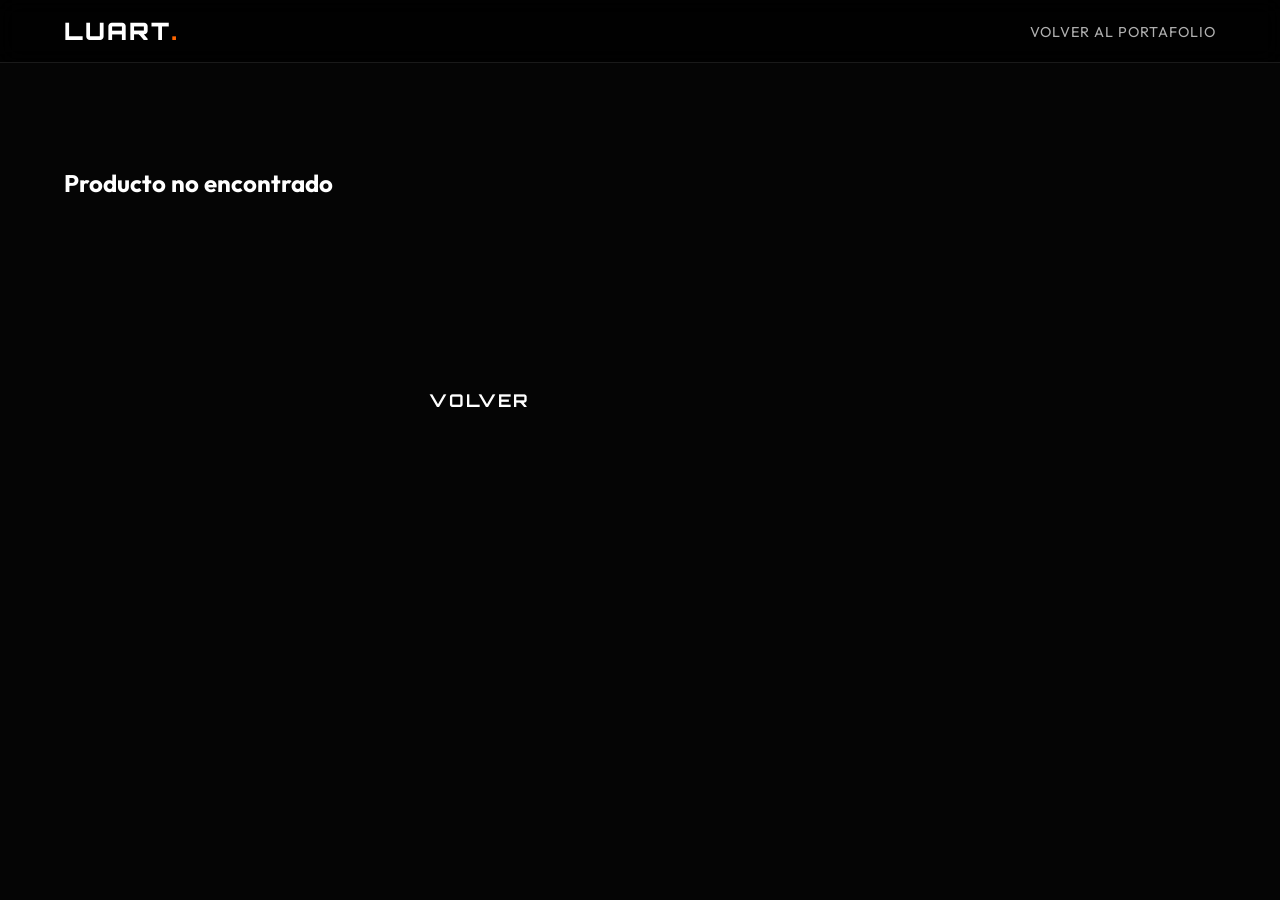
<file: product_backup.html>
<!DOCTYPE html>
<html lang="es">

<head>
    <meta charset="UTF-8">
    <meta name="viewport" content="width=device-width, initial-scale=1.0">
    <title>Detalle de Proyecto | LUART</title>
    <link rel="preconnect" href="https://fonts.googleapis.com">
    <link rel="preconnect" href="https://fonts.gstatic.com" crossorigin>
    <link
        href="https://fonts.googleapis.com/css2?family=Orbitron:wght@400;700;900&family=Outfit:wght@300;400;600&display=swap"
        rel="stylesheet">
    <link rel="stylesheet" href="style.css">
    <link rel="stylesheet" href="https://cdnjs.cloudflare.com/ajax/libs/font-awesome/6.4.0/css/all.min.css">
</head>

<body>
    <div class="noise-overlay"></div>
    <div class="cursor-glow"></div>

    <nav class="glass-nav">
        <div class="logo">LUART<span class="dot">.</span></div>
        <ul class="nav-links">
            <li><a href="index.html">Volver al Portafolio</a></li>
        </ul>
    </nav>

    <div class="product-container">
        <div class="product-gallery">
            <img id="main-img" class="main-image" src="" alt="Imagen Principal">
            <div id="thumb-grid" class="thumbnails">
                <!-- Thumbs injected here -->
            </div>
        </div>

        <div class="product-info">
            <a href="index.html#gallery" class="back-link"><i class="fas fa-arrow-left"></i> Volver a la galería</a>

            <h1 id="prod-title">Cargando...</h1>
            <span id="prod-author" class="author-tag">...</span>

            <p id="prod-desc" class="description">...</p>

            <div class="price-block">
                <span id="prod-price" class="price">...</span>
                <a href="index.html#contact" class="btn primary full-width">Solicitar Presupuesto</a>
            </div>
        </div>
    </div>

    <script src="gallery-data.js"></script>
    <script>
        // Mouse follower effect (consistent with main site)
        document.addEventListener('mousemove', (e) => {
            const cursor = document.querySelector('.cursor-glow');
            if (cursor) {
                cursor.style.left = e.clientX + 'px';
                cursor.style.top = e.clientY + 'px';
                cursor.style.background = `radial-gradient(circle, rgba(255, 102, 0, 0.15) 0%, transparent 70%)`;
            }
        });

        document.addEventListener('DOMContentLoaded', () => {
            // Get ID from URL
            const params = new URLSearchParams(window.location.search);
            const productId = params.get('id');
            const product = galleryData.find(p => p.id === productId);

            if (!product) {
                document.querySelector('.product-container').innerHTML = '<h2>Producto no encontrado</h2><a href="index.html" class="btn primary">Volver</a>';
                return;
            }

            // Populate Data
            document.title = `${product.title} | LUART`;
            document.getElementById('prod-title').innerText = product.title;
            document.getElementById('prod-author').innerText = product.author ? `Diseño por: ${product.author}` : 'Diseño Propio';
            document.getElementById('prod-desc').innerText = product.description;
            document.getElementById('prod-price').innerText = product.price;

            // Gallery Logic
            const mainImg = document.getElementById('main-img');
            const thumbGrid = document.getElementById('thumb-grid');

            if (product.images.length > 0) {
                // Set Main Image (First one)
                mainImg.src = product.images[0];

                // Generate Thumbs
                product.images.forEach((img, index) => {
                    const thumb = document.createElement('img');
                    thumb.src = img;
                    thumb.classList.add('thumb');
                    if (index === 0) thumb.classList.add('active');

                    thumb.addEventListener('click', () => {
                        mainImg.src = img;
                        document.querySelectorAll('.thumb').forEach(t => t.classList.remove('active'));
                        thumb.classList.add('active');
                    });

                    thumbGrid.appendChild(thumb);
                });
            } else {
                mainImg.alt = "No images available";
            }
        });
    </script>
</body>

</html>
</file>
<file: style.css>
:root {
    --bg-dark: #050505;
    --bg-panel: rgba(20, 20, 20, 0.8);
    --primary: #ff6600;
    /* Orange */
    --secondary: #ff9d4d;
    /* Lighter Orange */
    --text-main: #ffffff;
    --text-muted: #b0b0b0;
    --glass-border: rgba(255, 102, 0, 0.2);
    /* Orange tinted border */
    --font-heading: 'Orbitron', '', sans-serif;
    --font-body: 'Outfit', sans-serif;
}

/* Custom Cursor Glow */
/* Custom Cursor - Chroma Drift Style */
.cursor-glow {
    position: fixed;
    width: 4px;
    height: 4px;
    background: transparent;
    /* Invisible Head */
    border-radius: 50%;
    pointer-events: none;
    z-index: 9999;
    top: 0;
    left: 0;
    transform: translate(-50%, -50%);
}

/* Trail Dots (Generated by JS) */
/* Trail Dots (Photon Tail Style - Orange Pure) */
.trail-dot {
    position: fixed;
    width: 4px;
    height: 4px;
    background: var(--neon-orange);
    /* Pure Orange Core */
    border-radius: 50%;
    pointer-events: none;
    z-index: 9998;
    transform: translate(-50%, -50%);
    animation: photonFade 0.5s ease-out forwards;
    filter: blur(1px);
    /* Soften slightly */
    box-shadow: 0 0 8px var(--neon-orange), 0 0 15px var(--neon-orange);
    opacity: 0.9;
}

@keyframes photonFade {
    0% {
        transform: translate(-50%, -50%) scale(1);
        opacity: 0.9;
    }

    100% {
        transform: translate(-50%, -50%) scale(0.2);
        opacity: 0;
    }
}

/* Hover State - Target Lock Tech */
.cursor-glow.hovered {
    width: 50px;
    height: 50px;
    background: transparent;
    /* No white fill */
    border: 1px solid var(--neon-orange);
    /* Reticule ring */
    box-shadow: 0 0 10px rgba(255, 102, 0, 0.3);
    border-radius: 50%;
    mix-blend-mode: normal;
    animation: targetPulse 1.5s infinite;
}

@keyframes targetPulse {
    0% {
        transform: translate(-50%, -50%) scale(1);
        opacity: 0.8;
    }

    50% {
        transform: translate(-50%, -50%) scale(1.1);
        opacity: 1;
        border-color: #fff;
    }

    100% {
        transform: translate(-50%, -50%) scale(1);
        opacity: 0.8;
    }
}

/* Cleaned up unused animations */

* {
    margin: 0;
    padding: 0;
    box-sizing: border-box;
    scroll-behavior: smooth;
    /* selection-background-color: var(--primary);  Deprecated */
}

::selection {
    background: var(--primary);
    color: #000;
}

@media (prefers-reduced-motion: no-preference) {
    html {
        scroll-behavior: smooth;
    }
}

body {
    background-color: var(--bg-dark);
    color: var(--text-main);
    font-family: var(--font-body);
    overflow-x: hidden;
    min-height: 100vh;
    padding-top: 40px;
    /* Reduced padding as requested */
    /* Fix nav overlap globally */
}

/* Button Styling - Modern Minimalist Glow */
.btn {
    display: inline-flex;
    align-items: center;
    gap: 0.8rem;
    padding: 1rem 2rem;
    font-size: 1.1rem;
    font-weight: bold;
    text-decoration: none !important;
    /* No underline */
    text-transform: uppercase;
    letter-spacing: 2px;
    transition: all 0.3s cubic-bezier(0.4, 0, 0.2, 1);
    position: relative;
    cursor: pointer;
    font-family: var(--font-heading);
    background: transparent;
    border: none !important;
    /* No borders */
}

.btn.primary {
    color: #fff !important;
    /* White Text */
}

.btn.primary:hover {
    color: var(--primary) !important;
    /* Turns Neon Orange */
    text-shadow: 0 0 15px var(--primary), 0 0 30px var(--primary);
    /* Glow Effect */
    transform: scale(1.05);
    /* Subtle scale up */
    background: transparent !important;
    box-shadow: none;
    border: none !important;
}

.btn.secondary {
    color: #fff !important;
    /* White Text */
    opacity: 0.7;
}

.btn.secondary:hover {
    opacity: 1;
    color: var(--primary) !important;
    text-shadow: 0 0 15px var(--primary);
    transform: scale(1.05);
    background: transparent;
    border: none;
}

/* Navigation */
.glass-nav {
    display: flex;
    justify-content: space-between;
    align-items: center;
    padding: 1rem 5%;
    position: fixed;
    top: 0;
    left: 0;
    width: 100%;
    z-index: 1000;
    background: rgba(0, 0, 0, 0.8);
    backdrop-filter: blur(10px);
    border-bottom: 1px solid rgba(255, 255, 255, 0.1);
}

.logo {
    font-family: var(--font-heading);
    font-size: 1.5rem;
    font-weight: 900;
    letter-spacing: 2px;
    color: #fff;
}

.dot {
    color: var(--primary);
}

.nav-links {
    display: flex;
    gap: 2rem;
    list-style: none;
}

.nav-links a {
    text-decoration: none;
    color: var(--text-muted);
    font-size: 0.9rem;
    text-transform: uppercase;
    letter-spacing: 1px;
    transition: color 0.3s;
}

.nav-links a:hover {
    color: var(--primary);
}

.mobile-menu-btn {
    display: none;
    /* Hidden on desktop */
    font-size: 1.5rem;
    color: #fff;
    cursor: pointer;
}

/* ... continuing with placeholders ... */

/* Placeholders */
.placeholder-gradient-1 {
    background: linear-gradient(45deg, #111, #333);
}

.placeholder-gradient-2 {
    background: linear-gradient(45deg, #331500, #662b00);
}

/* Deep Orange */
.placeholder-gradient-3 {
    background: linear-gradient(45deg, #1a0b00, #331600);
}

/* Dark Brown */


.card-overlay {
    position: absolute;
    bottom: 0;
    left: 0;
    width: 100%;
    padding: 1.5rem;
    background: linear-gradient(to top, rgba(0, 0, 0, 0.9), transparent);
    transform: translateY(100%);
    transition: transform 0.3s;
}

.gallery-item:hover .card-overlay {
    transform: translateY(0);
}

.card-overlay h3 {
    margin-bottom: 0.5rem;
    color: var(--text-main);
}

.card-overlay p {
    color: var(--primary);
    font-size: 0.9rem;
}

/* Services */
/* Services Section */
.services-section {
    position: relative;
    padding: 0 10%;
    /* Remove huge padding to center properly */
    margin-bottom: 5rem;
    overflow: hidden;
    min-height: 100vh;
    /* Full Height */
    display: flex;
    flex-direction: column;
    justify-content: center;
    /* Center content vertically */
}

.video-bg-container {
    position: absolute;
    top: 0;
    left: 0;
    width: 100%;
    height: 100%;
    z-index: 0;
}

.video-bg {
    width: 100%;
    height: 100%;
    object-fit: cover;
}

.video-overlay {
    position: absolute;
    top: 0;
    left: 0;
    width: 100%;
    height: 100%;
    background: rgba(0, 0, 0, 0.7);
    /* Darken video for text readability */
    z-index: 1;
}

.services-grid,
.section-title {
    position: relative;
    z-index: 2;
    /* Bring content above video */
}

.services-grid {
    display: grid;
    grid-template-columns: repeat(auto-fit, minmax(300px, 1fr));
    gap: 2rem;
    margin-top: 3rem;
}

.service-card {
    background: rgba(255, 255, 255, 0.03);
    border: 1px solid rgba(255, 255, 255, 0.05);
    padding: 2rem;
    border-radius: 10px;
    transition: all 0.3s ease;
    position: relative;
    overflow: hidden;
}

.service-card:hover {
    transform: translateY(-10px);
    background: rgba(255, 255, 255, 0.05);
    border-color: var(--primary);
    box-shadow: 0 10px 30px rgba(0, 0, 0, 0.5);
}

.service-icon {
    font-size: 2.5rem;
    color: var(--primary);
    margin-bottom: 1.5rem;
}

.tech-specs {
    list-style: none;
    padding: 0;
    margin-top: 1.5rem;
    border-top: 1px solid rgba(255, 255, 255, 0.1);
    padding-top: 1rem;
}

.tech-specs li {
    font-size: 0.9rem;
    color: var(--text-muted);
    margin-bottom: 0.5rem;
}

.tech-specs li::before {
    content: ">";
    color: var(--primary);
    margin-right: 0.5rem;
}

/* Contact */
.contact-section {
    padding-bottom: 5rem;
    /* Space between form and footer */
}

.contact-container {
    max-width: 600px;
    margin: 0 auto;
    padding: 3rem;
    background: rgba(255, 255, 255, 0.03);
    border: 1px solid var(--glass-border);
    backdrop-filter: blur(20px);
    border-radius: 20px;
    /* User Requested Enhancement: Glow Animation */
    box-shadow: 0 0 20px rgba(0, 0, 0, 0.5);
    animation: contactGlow 4s infinite alternate;
}

@keyframes contactGlow {
    from {
        box-shadow: 0 5px 20px rgba(0, 0, 0, 0.8), 0 0 0 transparent;
        border-color: var(--glass-border);
    }

    to {
        box-shadow: 0 10px 40px rgba(0, 0, 0, 0.9), 0 0 20px rgba(255, 102, 0, 0.2);
        border-color: var(--primary);
    }
}

.contact-container h2 {
    text-align: center;
    margin-bottom: 2rem;
    font-family: var(--font-heading);
    color: #fff;
}

/* Ensure Button Styling */
.contact-container button[type="submit"] {
    margin-top: 1rem;
    cursor: pointer;
    font-family: var(--font-heading);
    letter-spacing: 1px;
}

.contact-container h2 {
    text-align: center;
    margin-bottom: 2rem;
}

.input-group {
    position: relative;
    margin-bottom: 2rem;
}

.input-group input,
.input-group textarea {
    width: 100%;
    padding: 10px 0;
    font-size: 1rem;
    color: #fff;
    border: none;
    border-bottom: 2px solid var(--glass-border);
    outline: none;
    background: transparent;
    transition: border-color 0.3s;
    font-family: var(--font-body);
}

/* Gallery */
.gallery-section {
    padding: 6rem 5% 4rem;
    /* More top padding for nav */
    min-height: 100vh;
    background: radial-gradient(circle at center, #111 0%, #050505 100%);
}

.filter-main {
    display: flex;
    justify-content: center;
    gap: 1rem;
    margin-bottom: 2rem;
    flex-wrap: wrap;
    z-index: 10;
    position: relative;
}

.filter-sub {
    display: flex;
    justify-content: center;
    gap: 0.8rem;
    margin-bottom: 3rem;
    flex-wrap: wrap;
    min-height: 40px;
    /* Prevent layout jump */
}

/* Main Buttons */
.filter-btn {
    padding: 0.8rem 2rem;
    border: 1px solid var(--glass-border);
    background: rgba(20, 20, 20, 0.6);
    backdrop-filter: blur(10px);
    color: var(--text-main);
    cursor: pointer;
    border-radius: 5px;
    /* More techy, less round */
    font-family: var(--font-heading);
    transition: all 0.3s cubic-bezier(0.4, 0, 0.2, 1);
    text-transform: uppercase;
    font-size: 0.8rem;
    letter-spacing: 2px;
    clip-path: polygon(10px 0, 100% 0, 100% calc(100% - 10px), calc(100% - 10px) 100%, 0 100%, 0 10px);
    /* Sci-fi Shape */
}

.filter-btn:hover,
.filter-btn.active {
    background: var(--primary);
    border-color: var(--primary);
    color: #000;
    box-shadow: 0 0 20px rgba(255, 102, 0, 0.3);
}

/* Sub-filter Pills */
.filter-pill {
    padding: 0.4rem 1.2rem;
    border: 1px solid rgba(255, 255, 255, 0.1);
    background: transparent;
    color: var(--text-muted);
    cursor: pointer;
    border-radius: 20px;
    font-family: var(--font-body);
    font-size: 0.85rem;
    transition: all 0.3s ease;
}

.filter-pill:hover,
.filter-pill.active {
    color: var(--primary);
    border-color: var(--primary);
    background: rgba(255, 102, 0, 0.1);
}

.gallery-grid {
    display: grid;
    grid-template-columns: repeat(auto-fill, minmax(280px, 1fr));
    gap: 2rem;
    padding: 1rem;
}

/* Card Styling */
/* Card Styling */
.gallery-item {
    position: relative;
    height: 350px;
    /* Fixed height for consistency */
    border-radius: 0;
    overflow: hidden;
    cursor: pointer;
    border: 1px solid rgba(255, 255, 255, 0.05);
    background: #000;
}

.gallery-item .card-content,
.gallery-item .card-image {
    width: 100%;
    height: 100%;
}

.gallery-item img {
    transition: transform 0.5s cubic-bezier(0.4, 0, 0.2, 1);
    width: 100%;
    height: 100%;
    object-fit: cover;
    object-position: center !important;
    /* Forced centering */
    display: block;
}

.gallery-item:hover img {
    transform: scale(1.1);
}

.gallery-item:hover {
    border-color: var(--primary);
    box-shadow: 0 5px 25px rgba(255, 102, 0, 0.15);
}

/* Overlay */
.card-overlay {
    background: linear-gradient(0deg, rgba(0, 0, 0, 0.95) 0%, rgba(0, 0, 0, 0.6) 60%, transparent 100%);
    padding: 2rem 1.5rem 1.5rem;
    transform: translateY(100%);
    /* Start hidden */
    transition: transform 0.4s cubic-bezier(0.19, 1, 0.22, 1);
}

.gallery-item:hover .card-overlay {
    transform: translateY(0);
}

/* Author Badge */
.author-badge {
    display: inline-block;
    margin-top: 0.5rem;
    padding: 0.3rem 0.8rem;
    background: rgba(0, 0, 0, 0.7);
    border: 1px solid var(--primary);
    border-radius: 15px;
    color: var(--text-main);
    font-size: 0.8rem;
    display: flex;
    align-items: center;
    gap: 0.5rem;
    width: fit-content;
}

.author-badge i {
    color: var(--primary);
}

.input-group textarea {
    height: 100px;
    resize: none;
}

.input-group label {
    position: absolute;
    top: 10px;
    left: 0;
    font-size: 1rem;
    color: var(--text-muted);
    pointer-events: none;
    transition: all 0.3s;
}

.input-group input:focus~label,
.input-group input:valid~label,
.input-group textarea:focus~label,
.input-group textarea:valid~label {
    top: -20px;
    font-size: 0.8rem;
    color: var(--primary);
}

.input-group input:focus,
.input-group textarea:focus {
    border-bottom-color: var(--primary);
}

.full-width {
    width: 100%;
}

/* Footer */
footer {
    padding: 3rem 5%;
    border-top: 1px solid var(--glass-border);
    background: #000;
}

.footer-content {
    display: flex;
    justify-content: space-between;
    align-items: center;
}

.socials {
    display: flex;
    gap: 1.5rem;
}

.socials a {
    color: #fff;
    font-size: 1.2rem;
    transition: color 0.3s;
}

.socials a:hover {
    color: var(--secondary);
}

/* Modal Styling */
.modal {
    display: none;
    position: fixed;
    z-index: 1000;
    left: 0;
    top: 0;
    width: 100%;
    height: 100%;
    overflow: auto;
    background-color: rgba(0, 0, 0, 0.9);
    backdrop-filter: blur(10px);
}

.modal-content {
    background: #111;
    margin: 5% auto;
    padding: 0;
    border: 1px solid var(--primary);
    width: 90%;
    max-width: 1000px;
    border-radius: 10px;
    position: relative;
    box-shadow: 0 0 50px rgba(255, 102, 0, 0.2);
    animation: modalSlide 0.4s ease;
}

@keyframes modalSlide {
    from {
        transform: translateY(50px);
        opacity: 0;
    }

    to {
        transform: translateY(0);
        opacity: 1;
    }
}

.close-modal {
    color: #fff;
    position: absolute;
    top: 15px;
    right: 25px;
    font-size: 35px;
    font-weight: bold;
    cursor: pointer;
    z-index: 10;
    transition: color 0.3s;
}

.close-modal:hover {
    color: var(--primary);
}

.modal-body {
    display: flex;
    flex-wrap: wrap;
}

.modal-gallery {
    flex: 2;
    min-width: 300px;
    background: #000;
}

#modal-main-img {
    width: 100%;
    height: 500px;
    object-fit: contain;
    display: block;
}

.modal-thumbnails {
    display: flex;
    gap: 10px;
    padding: 10px;
    overflow-x: auto;
    background: #0a0a0a;
}

.modal-thumb {
    width: 80px;
    height: 60px;
    object-fit: cover;
    cursor: pointer;
    opacity: 0.6;
    border: 1px solid transparent;
    transition: all 0.3s;
}

.modal-thumb:hover,
.modal-thumb.active {
    opacity: 1;
    border-color: var(--primary);
}

.modal-info {
    flex: 1;
    padding: 2rem;
    min-width: 300px;
    display: flex;
    flex-direction: column;
}

.modal-badge-cat {
    text-transform: uppercase;
    color: var(--primary);
    font-size: 0.8rem;
    letter-spacing: 1px;
    margin-bottom: 0.5rem;
}

.modal-info h2 {
    font-family: var(--font-heading);
    margin-bottom: 0.5rem;
    font-size: 2rem;
}

.modal-text-muted {
    color: var(--text-muted);
    font-size: 0.9rem;
    margin-bottom: 1.5rem;
    border-bottom: 1px solid rgba(255, 255, 255, 0.1);
    padding-bottom: 1rem;
}

#modal-desc {
    line-height: 1.6;
    margin-bottom: 2rem;
    flex-grow: 1;
}

.modal-footer {
    display: flex;
    justify-content: space-between;
    align-items: center;
    margin-top: auto;
}

.price-tag {
    font-size: 1.5rem;
    font-weight: bold;
    color: #fff;
}

/* Mobile Adjustments */
@media (max-width: 768px) {
    .modal-body {
        flex-direction: column;
    }

    #modal-main-img {
        height: 300px;
    }

    .hero-section {
        flex-direction: column-reverse;
        text-align: center;
        gap: 3rem;
        padding-top: 2rem;
    }

    .modal-content {
        margin: 10% auto;
        width: 95%;
    }
}

/* =========================================
   HERO SECTION REDESIGN (CENTERED)
   ========================================= */

.hero-section {
    position: relative;
    min-height: 100vh;
    width: 100%;
    display: flex;
    flex-direction: column;
    justify-content: center;
    align-items: center;
    text-align: center;
    padding: 0 5%;
    overflow: hidden;
}

.hero-content {
    position: relative;
    z-index: 2;
    display: flex;
    flex-direction: column;
    align-items: center;
    /* Center Items */
    justify-content: center;
    max-width: 900px;
    width: 100%;
    margin-top: 0;
    padding-top: 0;
    text-align: center;
    /* Force center text */
}

.glitch {
    font-family: var(--font-heading);
    font-size: clamp(3rem, 8vw, 6rem);
    /* Responsive giant text */
    font-weight: 900;
    line-height: 1.1;
    color: #fff;
    text-transform: uppercase;
    text-shadow: 0 0 30px rgba(255, 102, 0, 0.4);
    margin-bottom: 0.5rem;
    display: inline-block;
}

.subtitle {
    font-family: var(--font-heading);
    font-size: clamp(1rem, 3vw, 1.8rem);
    color: var(--secondary);
    letter-spacing: 4px;
    margin-bottom: 2rem;
    text-transform: uppercase;
}

.hero-content p {
    font-size: 1.2rem;
    color: var(--text-muted);
    max-width: 600px;
    margin-bottom: 3rem;
    line-height: 1.6;
}

.cta-group {
    display: flex;
    gap: 1.5rem;
    justify-content: center;
    width: 100%;
}

/* Hide Stats for cleaner look */
.hero-stats {
    display: none;
}

/* Center visual background */
.hero-visual {
    position: absolute;
    top: 50%;
    left: 50%;
    transform: translate(-50%, -50%);
    width: 100%;
    height: 100%;
    z-index: 1;
    opacity: 0.5;
    pointer-events: none;
}

.product-container {
    padding: 8rem 5%;
    display: flex;
    gap: 4rem;
    min-height: 80vh;
    max-width: 1400px;
    margin: 0 auto;
    position: relative;
    z-index: 2;
}

.product-gallery {
    flex: 1.5;
}

.main-image {
    width: 100%;
    height: 500px;
    object-fit: contain;
    background: rgba(0, 0, 0, 0.5);
    border-radius: 10px;
    border: 1px solid var(--glass-border);
    margin-bottom: 1rem;
    box-shadow: 0 0 30px rgba(0, 0, 0, 0.5);
}

.thumbnails {
    display: grid;
    grid-template-columns: repeat(auto-fill, minmax(80px, 1fr));
    gap: 1rem;
}

.thumb {
    width: 100%;
    height: 80px;
    object-fit: cover;
    border-radius: 5px;
    cursor: pointer;
    border: 2px solid transparent;
    transition: all 0.3s;
    background: #222;
}

.thumb.active,
.thumb:hover {
    border-color: var(--primary);
    box-shadow: 0 0 10px var(--primary);
}

.product-info {
    flex: 1;
    background: rgba(255, 255, 255, 0.02);
    padding: 2rem;
    border-radius: 15px;
    border: 1px solid rgba(255, 255, 255, 0.05);
}

.back-link {
    display: inline-flex;
    align-items: center;
    gap: 0.5rem;
    color: var(--text-muted);
    text-decoration: none;
    margin-bottom: 2rem;
    transition: color 0.3s;
    font-size: 0.9rem;
    text-transform: uppercase;
    letter-spacing: 1px;
}

.back-link:hover {
    color: var(--primary);
}

/* Section Title */
.section-title {
    font-family: var(--font-heading);
    font-size: 2.5rem;
    text-align: center;
    margin: 4rem 0 3rem;
    /* More space top and bottom */
    position: relative;
    z-index: 10;
}

.section-title::after {
    content: '';
    display: block;
    width: 60px;
    height: 3px;
    background: var(--primary);
    margin: 1rem auto 0;
}

.product-info h1 {
    font-family: var(--font-heading);
    font-size: 2.5rem;
    margin-bottom: 0.5rem;
    color: #fff;
    line-height: 1.1;
}

.author-tag {
    display: inline-block;
    margin-bottom: 2rem;
    color: var(--primary);
    border: 1px solid var(--primary);
    padding: 0.4rem 1rem;
    border-radius: 4px;
    /* Techy angular borders */
    font-size: 0.8rem;
    text-transform: uppercase;
    letter-spacing: 1px;
    background: rgba(255, 102, 0, 0.1);
}

.description {
    line-height: 1.8;
    color: var(--text-muted);
    margin-bottom: 3rem;
    font-size: 1.05rem;
}

.price-block {
    background: rgba(0, 0, 0, 0.3);
    padding: 2rem;
    border-radius: 10px;
    border-left: 4px solid var(--primary);
    display: flex;
    flex-direction: column;
    gap: 1rem;
}

.price {
    font-family: var(--font-heading);
    font-size: 2.5rem;
    font-weight: bold;
    color: #fff;
}

/* Modal styles - Keeping for compatibility if needed, but Product Page replaces it */
.modal {
    display: none;
}

/* Responsive Product Page */
@media (max-width: 900px) {
    .product-container {
        flex-direction: column;
        gap: 2rem;
        padding-top: 6rem;
    }

    .main-image {
        height: 350px;
    }
}

/* =========================================
   DISEÑADOR SUPER PRO: NEBULA VOID SYSTEM
   ========================================= */

:root {
    --void-black: #050505;
    --void-deep: #0a0a0a;
    --neon-orange: #ff6600;
    --holo-white: rgba(255, 255, 255, 0.95);
    --glass-surface: rgba(20, 20, 20, 0.6);
    --glass-edge: rgba(255, 255, 255, 0.1);
}

.void-body {
    background-color: var(--void-black);
    overflow-x: hidden;
    cursor: default;
    /* Custom cursor handled by div */
}

/* Nebula Ambient Effects */
.nebula-spot {
    position: fixed;
    border-radius: 50%;
    filter: blur(100px);
    z-index: -1;
    opacity: 0.4;
    animation: nebulaPulse 10s infinite alternate;
}

.spot-1 {
    width: 600px;
    height: 600px;
    background: radial-gradient(circle, rgba(255, 102, 0, 0.15), transparent 70%);
    top: -10%;
    right: -10%;
}

.spot-2 {
    width: 500px;
    height: 500px;
    background: radial-gradient(circle, rgba(100, 100, 255, 0.05), transparent 70%);
    /* Cool contrast */
    bottom: -10%;
    left: -10%;
    animation-delay: 2s;
}

@keyframes nebulaPulse {
    0% {
        transform: scale(1);
        opacity: 0.3;
    }

    100% {
        transform: scale(1.2);
        opacity: 0.5;
    }
}

/* Void Container */
.void-container {
    display: flex;
    min-height: 100vh;
    padding-top: 60px;
    /* Reduced Nav spacing but safe from overlap */
    position: relative;
    z-index: 1;
    max-width: 1400px;
    margin: 0 auto;
    align-items: center;
    /* Center Vertically */
    justify-content: center;
}

/* Visual Sector (Left/Top) */
.visual-sector {
    flex: 1.2;
    display: flex;
    flex-direction: column;
    align-items: center;
    justify-content: center;
    position: relative;
    perspective: 1000px;
    padding: 2rem;
}

.floating-stage {
    position: relative;
    width: 100%;
    /* height: 60vh; Removed fixed height for flexibility */
    display: flex;
    align-items: center;
    justify-content: center;
}

.artifact-visual {
    max-width: 80%;
    max-height: 80%;
    object-fit: contain;
    z-index: 2;
    filter: drop-shadow(0 20px 50px rgba(0, 0, 0, 0.8));
    opacity: 0;
    /* JS handles fade in */
    transform: scale(0.9) translateY(20px);
    transition: all 1s cubic-bezier(0.23, 1, 0.32, 1);
}

.artifact-visual.materialized {
    opacity: 1;
    transform: scale(1) translateY(0);
    animation: floatArtifact 6s ease-in-out infinite;
}

@keyframes floatArtifact {

    0%,
    100% {
        transform: translateY(0);
    }

    50% {
        transform: translateY(-15px);
    }
}

.holo-ring {
    position: absolute;
    width: 400px;
    height: 400px;
    border: 1px solid rgba(255, 102, 0, 0.1);
    border-radius: 50%;
    top: 50%;
    left: 50%;
    transform: translate(-50%, -50%) rotateX(70deg);
    box-shadow: 0 0 50px rgba(255, 102, 0, 0.05);
    animation: rotateRing 20s linear infinite;
}

@keyframes rotateRing {
    0% {
        transform: translate(-50%, -50%) rotateX(70deg) rotateZ(0deg);
    }

    100% {
        transform: translate(-50%, -50%) rotateX(70deg) rotateZ(360deg);
    }
}

/* Data Sector (Right/Bottom) */
.data-sector {
    flex: 0.8;
    padding: 2rem 4rem 2rem 0;
    /* Balanced padding */
    display: flex;
    flex-direction: column;
    justify-content: center;
    /* Vertical Center */
}

.void-tag {
    font-family: 'Orbitron', sans-serif;
    color: var(--neon-orange);
    font-size: 0.8rem;
    letter-spacing: 2px;
    margin-bottom: 1rem;
    display: block;
    /* Removed border/bg to avoid 'orange square' look */
    text-transform: uppercase;
    text-shadow: 0 0 10px rgba(255, 102, 0, 0.4);
}

.void-title {
    font-family: 'Orbitron', sans-serif;
    font-size: clamp(3rem, 6vw, 6rem);
    /* Titan Typography */
    font-weight: 900;
    line-height: 1.1;
    color: #fff;
    margin-top: 6rem;
    /* Generous breathing room from previous section */
    margin-bottom: 1.5rem;
    text-transform: uppercase;
    text-align: center;
    /* Force Center */
    text-shadow: 0 0 40px rgba(255, 255, 255, 0.15);
    width: 100%;
    display: block;
    letter-spacing: 2px;
}

.separation-line {
    width: 60px;
    height: 2px;
    background: var(--neon-orange);
    margin-bottom: 2rem;
    box-shadow: 0 0 10px var(--neon-orange);
}

.void-description {
    font-family: 'Outfit', sans-serif;
    font-size: 1.1rem;
    line-height: 1.8;
    color: #ccc;
    margin-bottom: 3rem;
    max-width: 600px;
    border-left: 1px solid rgba(255, 255, 255, 0.1);
    padding-left: 1.5rem;
}

.void-specs {
    display: flex;
    gap: 3rem;
    margin-bottom: 3rem;
}

.spec-item {
    display: flex;
    flex-direction: column;
}

.spec-item .label {
    font-size: 0.7rem;
    color: #666;
    margin-bottom: 0.5rem;
    letter-spacing: 1px;
}

.spec-item .value {
    font-family: 'Orbitron', sans-serif;
    font-size: 1.2rem;
    color: #fff;
}

.action-module {
    display: flex;
    align-items: center;
    gap: 3rem;
    background: rgba(255, 255, 255, 0.02);
    padding: 1.5rem;
    border: 1px solid rgba(255, 255, 255, 0.05);
    border-radius: 4px;
    backdrop-filter: blur(10px);
}

.void-price {
    font-family: 'Orbitron', sans-serif;
    font-size: 2rem;
    color: var(--neon-orange);
    font-weight: bold;
}

/* Void Thumbnails */
.void-thumbnails {
    display: flex;
    gap: 1rem;
    margin-top: 2rem;
    justify-content: center;
}

.void-thumb {
    width: 60px;
    height: 60px;
    border: 1px solid rgba(255, 255, 255, 0.1);
    padding: 5px;
    cursor: pointer;
    transition: all 0.3s;
    background: rgba(0, 0, 0, 0.5);
}

.void-thumb.active,
.void-thumb:hover {
    border-color: var(--neon-orange);
    box-shadow: 0 0 15px rgba(255, 102, 0, 0.2);
    transform: translateY(-5px);
}

.void-thumb img {
    width: 100%;
    height: 100%;
    object-fit: cover;
    display: block;
}

/* Responsive */
@media (max-width: 1024px) {
    .void-container {
        flex-direction: column;
    }

    .data-sector {
        padding: 2rem 5%;
    }

    .visual-sector {
        min-height: 50vh;
    }
}

/* =========================================
   VOID HOME PAGE EXTENSIONS
   ========================================= */

/* Hero Specifics */
/* Hero Specifics */
.void-hero {
    position: relative;
    overflow: hidden;
    height: 100vh;
    display: flex;
    align-items: center;
    /* Center Vertically */
    justify-content: center;
    /* Center Horizontally */
    padding-left: 0;
    /* Remove left bias */
    text-align: center;
    /* Ensure text centers */
    margin-top: 0;
    padding-top: 0;
    /* Changed from 120px to 0 to restore vertical centering */
}

.hero-badge {
    /* border: 1px solid var(--neon-orange); REMOVED per user request */
    color: var(--neon-orange);
    /* padding: 0.5rem 1rem; REMOVED padding to kill the square */
    font-size: 1rem;
    /* Slightly larger */
    letter-spacing: 4px;
    margin-bottom: 1rem;
    display: inline-block;
    /* background: rgba(255, 102, 0, 0.05); REMOVED background */
    font-weight: 600;
    text-transform: uppercase;
}

.void-title-hero {
    font-family: 'Orbitron', sans-serif;
    font-size: clamp(3.5rem, 8vw, 7rem);
    /* Adjusted size */
    font-weight: 800;
    /* Less heavy */
    line-height: 1.1;
    /* More breathing room */
    color: #fff;
    margin-bottom: 1.5rem;
    position: relative;
    z-index: 2;
    text-shadow: 0 0 30px rgba(0, 0, 0, 0.5);
    /* Softer shadow */
}

.void-subtitle {
    font-size: 1.2rem;
    color: #ccc;
    max-width: 700px;
    /* Wider for center layout */
    margin: 0 auto 3rem;
    /* Center horizontally */
    line-height: 1.6;
    /* border-left: REMOVED */
    /* padding-left: REMOVED */
}

/* Services Video Integration */
.video-bg-container {
    position: absolute;
    top: 0;
    left: 0;
    width: 100%;
    height: 100%;
    z-index: 0;
}

.video-overlay-gradient {
    position: absolute;
    top: 0;
    left: 0;
    width: 100%;
    height: 100%;
    /* Gradient to blend video edges into the void background */
    background: linear-gradient(0deg, var(--void-black) 0%, rgba(5, 5, 5, 0.4) 20%, rgba(5, 5, 5, 0.4) 80%, var(--void-black) 100%);
    z-index: 1;
}

.services-content-wrapper {
    position: relative;
    z-index: 2;
    width: 100%;
    height: 100%;
    display: flex;
    flex-direction: column;
    justify-content: center;
}

.glass-panel {
    background: rgba(10, 10, 10, 0.7);
    /* Darker glass for better contrast on video */
    backdrop-filter: blur(20px);
    border: 1px solid rgba(255, 255, 255, 0.08);
    box-shadow: 0 4px 30px rgba(0, 0, 0, 0.5);
    transition: all 0.3s ease;
}

.glass-panel:hover {
    border-color: var(--neon-orange);
    background: rgba(10, 10, 10, 0.8);
    transform: translateY(-5px);
}

/* Sub-Filter Centering Fix */
.filter-sub {
    display: flex;
    justify-content: center;
    gap: 1rem;
    margin-top: 1.5rem;
    margin-bottom: 4rem;
    /* Generous space to avoid overlap */
    flex-wrap: wrap;
    width: 100%;
}

/* Void Grid Adjustments */
.void-section {
    position: relative;
    background: var(--void-black);
    z-index: 2;
}

/* Button Glitch Effect Implementation */
.btn.glow-effect {
    overflow: hidden;
}

.btn-glitch {
    position: absolute;
    top: 0;
    left: -100%;
    width: 50%;
    height: 100%;
    background: linear-gradient(90deg, transparent, rgba(255, 255, 255, 0.2), transparent);
    transform: skewX(-20deg);
    transition: all 0.5s;
}

.btn.glow-effect:hover .btn-glitch {
    animation: glitchAnim 0.6s linear infinite;
}

@keyframes glitchAnim {
    0% {
        left: -100%;
    }

    50% {
        left: 200%;
    }

    100% {
        left: 200%;
    }
}

/* =========================================
   NEBULA BACKGROUND SYSTEM (USER REQUEST)
   ========================================= */

.void-body,
.void-section {
    background: #050505;
    /* Fallback */
    position: relative;
    z-index: 1;
}

/* 
   We use a pseudo-element for the moving nebula 
   to ensure it covers everything without affecting layout 
*/
.void-body::before {
    content: '';
    position: fixed;
    top: -50%;
    left: -50%;
    width: 200%;
    height: 200%;
    background: radial-gradient(circle at center, transparent 0%, #000 60%),
        conic-gradient(from 0deg at 50% 50%, #0a0a0a 0%, #050505 25%, #0f0f0f 50%, #050505 75%, #0a0a0a 100%),
        radial-gradient(circle at 30% 30%, rgba(20, 20, 30, 1) 0%, transparent 40%),
        radial-gradient(circle at 70% 70%, rgba(30, 20, 20, 1) 0%, transparent 40%);
    background-blend-mode: screen;
    opacity: 0.3;
    /* Subtle */
    z-index: -2;
    animation: galaxyRotate 120s linear infinite;
    pointer-events: none;
}

/* Secondary layer for depth */
.void-body::after {
    content: '';
    position: fixed;
    top: 0;
    left: 0;
    width: 100%;
    height: 100%;
    background: var(--bg-dark);
    /* Ensure base darkness */
    opacity: 0.8;
    z-index: -3;
}

@keyframes galaxyRotate {
    0% {
        transform: rotate(0deg);
    }

    100% {
        transform: rotate(360deg);
    }
}

/* Ensure sections are transparent to show background */
.void-section {
    background: transparent !important;
}

.hero-section.void-hero {
    background: transparent !important;
}

/* Fix mobile nav menu z-index if needed */
.glass-nav {
    z-index: 10000;
}

/* =========================================
   GALLERY UPDATE: SWIPER.JS INTEGRATION
   ========================================= */

.swiper {
    width: 100%;
    height: 100%;
    padding-bottom: 50px;
    /* Space for pagination */
    /* animation: floating 12s ease-in-out infinite; Remove floating for stability */
    border-radius: 8px;
    background: rgba(255, 255, 255, 0.02);
    border: 1px solid rgba(255, 255, 255, 0.05);
}

.swiper-slide {
    background-position: center;
    background-size: cover;
    width: 100% !important;
    height: 100% !important;
    display: flex !important;
    align-items: center !important;
    justify-content: center !important;
}

.swiper-slide img {
    display: block;
    width: auto;
    height: auto;
    max-width: 95%;
    max-height: 550px;
    /* Taller max height */
    object-fit: contain;
    filter: drop-shadow(0 10px 30px rgba(0, 0, 0, 0.5));
}

/* Connect lines or tech deco for the frame */
/* REMOVED: Orange decorative lines (::before/::after) as per user request to clean up artifacts */

/* Custom Swiper Nav Color */
.swiper-button-next,
.swiper-button-prev {
    color: var(--neon-orange) !important;
    text-shadow: 0 0 10px rgba(0, 0, 0, 0.8);
    background: rgba(0, 0, 0, 0.5);
    /* Background for visibility */
    width: 40px;
    height: 40px;
    border-radius: 50%;
    display: flex;
    align-items: center;
    justify-content: center;
    backdrop-filter: blur(4px);
}

.swiper-button-next::after,
.swiper-button-prev::after {
    font-size: 1.2rem !important;
    font-weight: bold;
}

.swiper-pagination-bullet {
    background: #fff !important;
    opacity: 0.5;
    width: 8px;
    height: 8px;
}

.swiper-pagination-bullet-active {
    background: var(--neon-orange) !important;
    opacity: 1;
    box-shadow: 0 0 10px var(--neon-orange);
    transform: scale(1.2);
}

/* Ensure visual sector handles the new gallery size */
.visual-sector {
    overflow: visible !important;
    padding: 2rem;
}

/* Thumbs Adjustments */
.void-thumbnails {
    display: flex;
    gap: 0.8rem;
    margin-top: 1.5rem;
    justify-content: center;
    flex-wrap: wrap;
}

.void-thumb {
    width: 70px;
    height: 70px;
    border: 1px solid rgba(255, 255, 255, 0.1);
    padding: 4px;
    cursor: pointer;
    transition: all 0.3s;
    background: rgba(20, 20, 20, 0.8);
    /* Less transparent */
    border-radius: 4px;
}

.void-thumb.active,
.void-thumb:hover {
    border-color: var(--neon-orange);
    box-shadow: 0 0 10px rgba(255, 102, 0, 0.2);
    transform: translateY(-3px);
    background: rgba(30, 30, 30, 1);
}

/* Hide old elements */
.holo-ring {
    opacity: 0.1;
    /* Faint background element */
    pointer-events: none;
}

/* HERO TEXT ANIMATION (Antigravity Upgrade) */
@keyframes heroTextReveal {
    0% {
        opacity: 0;
        transform: translateY(30px) scale(0.95);
        filter: blur(10px);
    }

    100% {
        opacity: 1;
        transform: translateY(0) scale(1);
        filter: blur(0);
    }
}

.hero-badge,
.void-title-hero,
.void-subtitle,
.cta-group {
    animation: heroTextReveal 1.2s cubic-bezier(0.2, 0.8, 0.2, 1) forwards;
    opacity: 0;
    /* Initial state hidden */
}

/* Stagger delays */
.hero-badge {
    animation-delay: 0.2s;
}

.void-title-hero {
    animation-delay: 0.4s;
}

.void-subtitle {
    animation-delay: 0.6s;
}


/* =========================================
   RESPONSIVE OPTIMIZATION (MOBILE FIRST)
   ========================================= */

@media (max-width: 1024px) {
    .void-container {
        flex-direction: column;
        padding-top: 80px;
        /* Space for fixed nav */
    }

    .visual-sector,
    .data-sector {
        flex: 1;
        width: 100%;
        padding: 1rem;
    }

    .visual-sector {
        order: 1;
        /* Image first */
        min-height: 40vh;
    }

    .data-sector {
        order: 2;
        /* Data second */
        padding-bottom: 4rem;
    }
}

@media (max-width: 768px) {

    /* Hero Adjustments (Forced Centering) */
    .void-hero {
        padding-top: 0 !important;
        /* No top padding */
        align-items: center !important;
        /* Vertically Center */
        justify-content: center !important;
        min-height: 100vh;
        display: flex !important;
    }

    .hero-content {
        padding: 0 1rem;
        margin-top: 0 !important;
        /* Remove offsets */
        text-align: center !important;
        align-items: center !important;
        /* Flex center */
        width: 100%;
        max-width: 100%;
    }

    .void-title-hero {
        font-size: clamp(2.5rem, 10vw, 4rem);
        /* Responsive font */
        margin-bottom: 1rem;
        width: 100%;
        /* Ensure full width for centering */
    }

    .hero-badge {
        font-size: 0.8rem;
        letter-spacing: 2px;
        align-self: center !important;
        /* Double check */
    }

    .void-subtitle {
        font-size: 1rem;
        padding: 0 1rem;
        margin-bottom: 2rem;
        margin-left: auto;
        margin-right: auto;
    }

    .cta-group {
        display: flex !important;
        flex-direction: column !important;
        justify-content: center !important;
        align-items: center !important;
        width: 100% !important;
        margin: 0 auto !important;
        padding: 0 !important;
        gap: 1.5rem !important;
    }

    .cta-group .btn {
        width: 80% !important;
        max-width: 300px;
        /* Max width to prevent giant buttons on tablets */
        margin: 0 auto !important;
        display: flex !important;
        justify-content: center !important;
        text-align: center !important;
    }

    /* Gallery / Product */
    /* Gallery / Product (2 Column Layout) */
    .gallery-grid {
        grid-template-columns: repeat(2, 1fr) !important;
        /* Force 2 columns */
        gap: 10px;
        /* Tighter gap */
        padding: 0 10px;
    }

    .gallery-item {
        min-height: 180px;
        /* Compact items */
    }

    /* Adjust content inside cards for small space */
    .gallery-item .item-overlay {
        padding: 10px;
    }

    .gallery-item h3 {
        font-size: 0.9rem;
        /* Smaller text */
        margin-bottom: 0.2rem;
    }

    .gallery-item p {
        display: none;
        /* Hide dense text on mobile grid */
    }

    .gallery-item .btn {
        transform: scale(0.8);
        /* Smaller button */
        padding: 0.5rem 1rem;
        width: auto !important;
        /* Let button size itself */
    }

    .swiper {
        height: 350px;
        /* Slightly shorter for mobile context */
    }

    .swiper-slide img {
        max-height: 300px;
    }

    /* Disable custom cursor on mobile (touch) */
    .cursor-glow,
    .trail-dot {
        display: none !important;
    }

    /* Nav Adjustments */
    .nav-links {
        background: rgba(0, 0, 0, 0.95);
        /* Solid dark background */
        backdrop-filter: blur(10px);
    }

    /* Nav Adjustments (Hamburger System) */
    /* Nav Adjustments (Glassmorphism Premium Menu) */
    .nav-links {
        position: fixed;
        top: 0;
        right: 0;
        height: 100vh;
        width: 100%;
        background: rgba(10, 10, 10, 0.9);
        /* Deep dark glass */
        backdrop-filter: blur(20px);
        /* Heavy blur */
        -webkit-backdrop-filter: blur(20px);
        flex-direction: column;
        justify-content: center;
        align-items: center;
        gap: 3rem;
        /* More space */
        transform: translateX(100%);
        transition: transform 0.5s cubic-bezier(0.77, 0, 0.175, 1);
        z-index: 999;
        padding: 2rem;
    }

    .nav-links.active {
        transform: translateX(0);
    }

    .nav-links li a {
        font-size: 2.5rem;
        /* Impactful typography */
        font-weight: 800;
        text-transform: uppercase;
        letter-spacing: 2px;
        color: #fff;
        position: relative;
    }

    /* Active link style in menu */
    .nav-links li a::after {
        content: '';
        display: block;
        width: 0;
        height: 2px;
        background: var(--neon-orange);
        transition: width 0.3s;
        margin-top: 5px;
        margin-left: auto;
        margin-right: auto;
    }

    .nav-links li a:hover::after {
        width: 100%;
    }

    .mobile-menu-btn {
        display: block;
        z-index: 1000;
        color: #fff;
        font-size: 1.8rem;
        cursor: pointer;
        transition: color 0.3s;
    }

    .mobile-menu-btn:hover {
        color: var(--neon-orange);
    }

    /* Filters Spacing Fix */
    .filters-container {
        flex-wrap: wrap;
        row-gap: 1.5rem;
        margin-bottom: 3rem !important;
        /* Force space below filters */
    }

    .filter-pill {
        margin: 0.5rem;
    }

    /* Services Alignment Fix (Mobile) */
    #services {
        display: flex;
        flex-direction: column;
        justify-content: center;
        /* Vertical Center */
        min-height: auto;
        padding: 6rem 1rem;
        /* Generous padding */
    }

    .services-content-wrapper {
        padding-bottom: 0;
        display: flex;
        flex-direction: column;
        align-items: center;
        /* Horizontal Center */
        gap: 2rem;
    }

    .services-content-wrapper h2 {
        text-align: center;
        margin-bottom: 1rem;
    }

    .services-options {
        display: flex;
        flex-direction: column;
        /* Stack buttons */
        gap: 1.5rem;
        width: 100%;
        align-items: center;
    }

    .service-card {
        width: 100%;
        max-width: 350px;
        margin: 0;
        /* Let gap handle spacing */
    }

    .video-bg-container {
        position: absolute;
        height: 100%;
        width: 100%;
        z-index: -1;
    }

    .service-card {
        margin-bottom: 2rem;
        /* Spacing between stacked cards */
    }
}

/* File Upload Group Styling */
.file-upload-group {
    margin-bottom: 2rem;
}

.file-input {
    display: none;
    /* Hide the default ugly input */
}

.file-label {
    display: block;
    width: 100%;
    padding: 15px;
    border: 1px dashed var(--glass-border);
    border-radius: 8px;
    text-align: center;
    color: var(--text-muted);
    font-family: var(--font-heading);
    cursor: pointer;
    transition: all 0.3s ease;
    background: rgba(255, 102, 0, 0.02);
}

.file-label:hover {
    border-color: var(--primary);
    color: var(--primary);
    background: rgba(255, 102, 0, 0.05);
}

.file-label i {
    margin-right: 10px;
    font-size: 1.2rem;
}

.file-preview-list {
    display: flex;
    flex-wrap: wrap;
    gap: 10px;
    margin-top: 15px;
}

.file-preview-item {
    position: relative;
    width: 60px;
    height: 60px;
    border-radius: 5px;
    overflow: hidden;
    border: 1px solid var(--glass-border);
}

.file-preview-item img {
    width: 100%;
    height: 100%;
    object-fit: cover;
}

.file-preview-remove {
    position: absolute;
    top: -5px;
    right: -5px;
    background: #ff0000;
    color: white;
    border-radius: 50%;
    width: 20px;
    height: 20px;
    display: flex;
    align-items: center;
    justify-content: center;
    font-size: 12px;
    cursor: pointer;
    border: none;
}

/* Authentication & Dashboard Portal Styles */
.portal-link {
    color: var(--primary) !important;
    font-weight: 700;
    text-shadow: 0 0 10px rgba(255, 102, 0, 0.4);
    border: 1px solid rgba(255, 102, 0, 0.3) !important;
    padding: 0.5rem 1rem !important;
    border-radius: 4px;
    background: rgba(255, 102, 0, 0.05);
}

.portal-link:hover {
    background: rgba(255, 102, 0, 0.15);
    text-shadow: 0 0 20px rgba(255, 102, 0, 0.8);
    transform: translateY(-2px);
}
</file>
